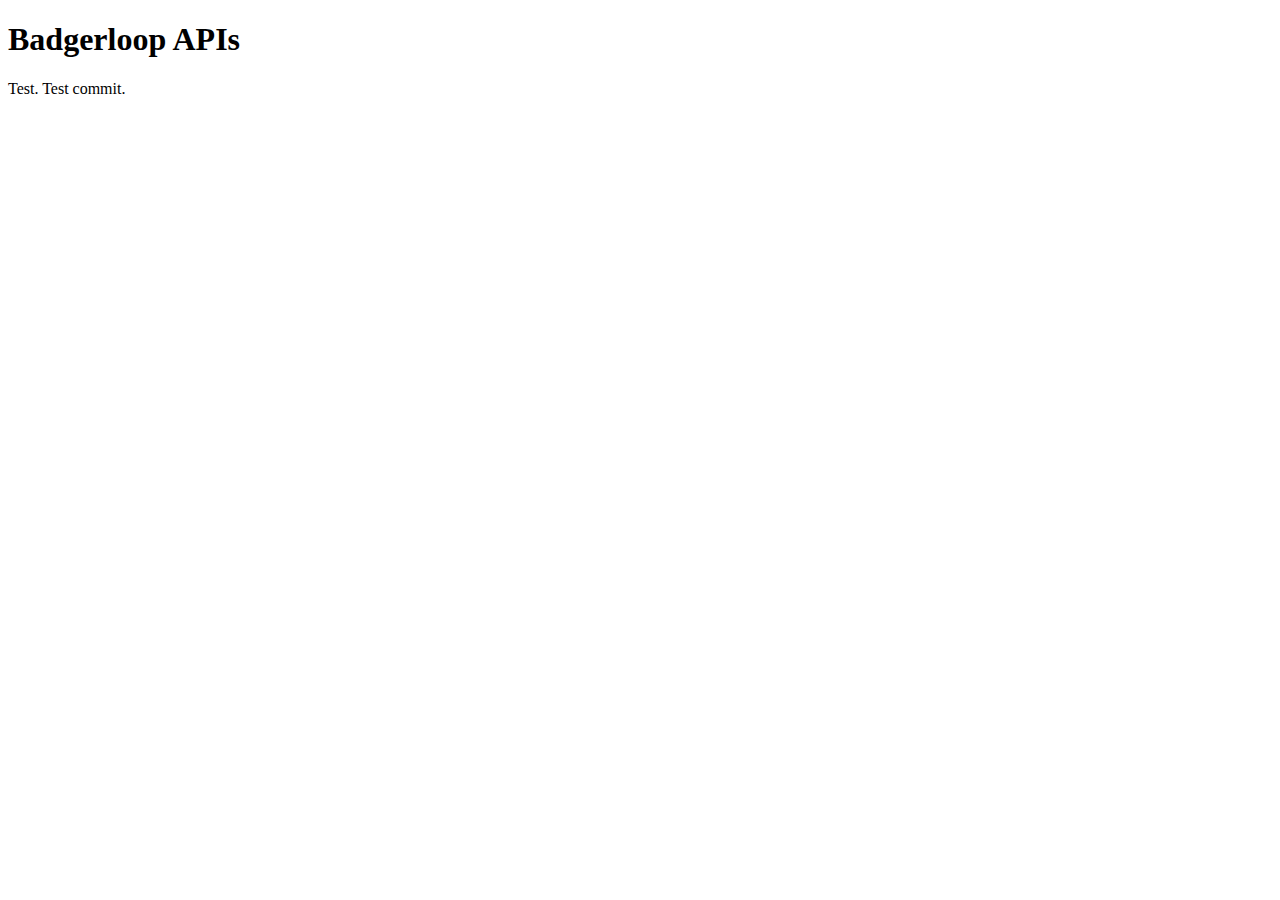
<file: index.html>
<!DOCTYPE html>
<html lang="en">
	<head>
		<title>Badgerloop APIs</title>
		<meta charset="UTF-8">
		<meta name="description" content="Hyperloop Pod Competition Team Website">
		<meta name="author" content="Badgerloop Software Team">
		<meta name="keywords" content="BadgerLoop, Wisconsin, Madison, Badgers, Hyperloop, SpaceX, Tesla, Elon Musk, Train"/>
		<meta name="viewport" content="width=device-width, initial-scale=1.0">
	</head>

	<body>
		<h1>Badgerloop APIs</h1>
		<p>Test. Test commit.</p>
	</body>

</html>
</file>
